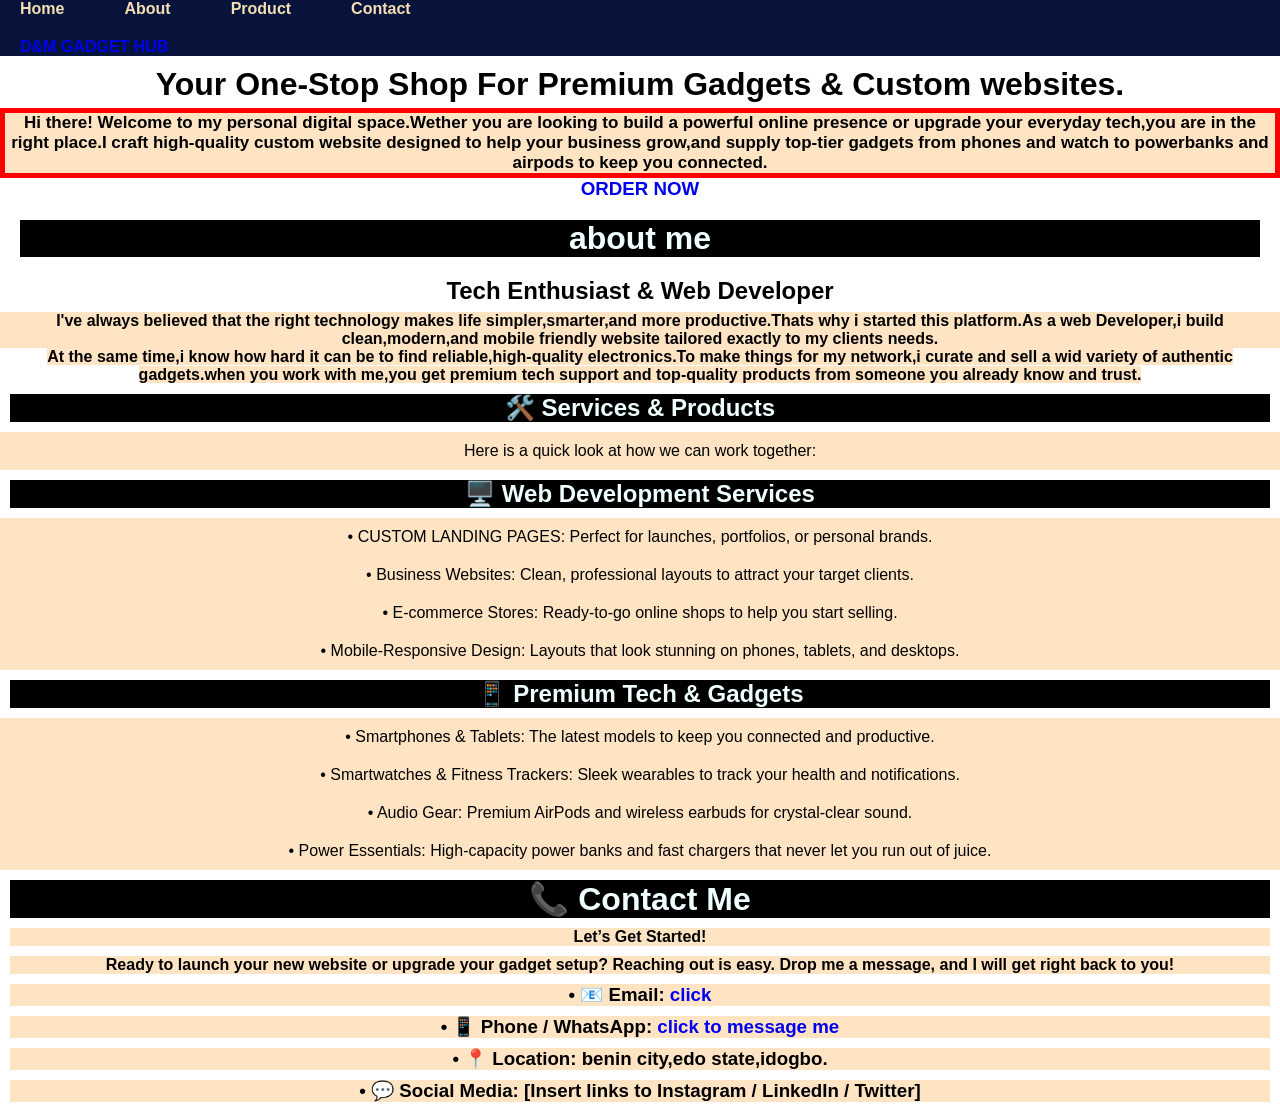
<file: index.html>
<!DOCTYPE html>
<html lang="en">
<head>
    <meta charset="UTF-8">
    <meta name="viewport" content="width=device-width, initial-scale=1.0">
    <title>Document</title>
    <link rel="stylesheet" href="style.css">
</head>




<body>
       <header class="site-header">
  <div class="header-container">
    <!-- Navigation Links and Logo grouped together on the right side -->
    <nav class="main-navigation">
      <ul class="nav-links">
        <li><a href="#home">Home</a></li>
        <li><a href="ABOUT.html">About</a></li>
        <li><a href="product.html">Product</a></li>
        <li><a href="contact.html">Contact</a></li>
      </ul>
    </nav>
  </div>







       
  <!-- Logo placed on the far left -->
  <div class="site-logo">
        <a href="index.html">D&M GADGET HUB</a></div>
       </header>
         <div class="E">
            <h1>Your One-Stop Shop For Premium Gadgets & Custom websites.
            </h1>
            <p>Hi there! Welcome to my personal digital space.Wether you are 
              looking to build a powerful online presence or upgrade your 
              everyday tech,you are in the right place.I craft high-quality custom website 
            designed to help your business grow,and supply top-tier gadgets from  phones
          and watch to powerbanks and airpods to keep you connected. </p>
                <h3> <a href="https://wa.me/2348115855836">ORDER NOW</a></h3>
         </div>
        






<!--ABOUT ME-->
<div class="about">
  <h1>about me</h1>
  <h2>Tech Enthusiast & Web Developer</h2>
  <p>I've always believed that the right technology makes life
    simpler,smarter,and more productive.Thats why i started this 
    platform.As a web Developer,i build clean,modern,and mobile 
    friendly website tailored exactly to my clients needs.  </p>
  <p2>At the same time,i know how hard it can be to find reliable,high-quality 
    electronics.To make things for my network,i curate and sell 
    a wid variety of authentic gadgets.when you work with me,you get premium tech support and top-quality 
    products from someone you already know and trust.


  </p2>


</div>





  <!--sevices-->
  <div class="ser">

    <h2>🛠️ Services & Products</h2>


<p>Here is a quick look at how we can work together:</p>

<h2>🖥️ Web Development Services</h2>

<p>• CUSTOM LANDING PAGES: Perfect for launches, portfolios, or personal brands.</p>

<p>• Business Websites: Clean, professional layouts to attract your target clients.</p>

<p>• E-commerce Stores: Ready-to-go online shops to help you start selling.</p>

<p>• Mobile-Responsive Design: Layouts that look stunning on phones, tablets, and desktops.</p>

<h2>📱 Premium Tech & Gadgets</h2>

<p>• Smartphones & Tablets: The latest models to keep you connected and productive.</p>

<p>• Smartwatches & Fitness Trackers: Sleek wearables to track your health and notifications.</p>

<p>• Audio Gear: Premium AirPods and wireless earbuds for crystal-clear sound.</p>
<p>• Power Essentials: High-capacity power banks and fast chargers that never let you run out of juice.</p>

  </div>





<!--CONTACT-->
<div class="con">
<h1> 📞 Contact Me</h1>

<h4>Let’s Get Started!</h4>
<h4>Ready to launch your new website or upgrade your 
  gadget setup? Reaching out is easy. Drop me a 
  message, and I will get right back to you!</h4>
<h3>• 📧 Email: <a href="davidaimiuwu79@gmail.com" >click</a></h3>
<h3>• 📱 Phone / WhatsApp: <a href="https://wa.me/2348115855836" >click to message me</a></h3>
<h3>• 📍 Location: benin city,edo state,idogbo.</h3>
<h3>• 💬 Social Media: [Insert links to Instagram / LinkedIn / Twitter]</h3>
</div>
</body>
</html>
</file>
<file: style.css>
* {
    text-decoration: none;
  margin: 0;
  padding: 0;
  box-sizing: border-box;
  font-family: 'Segoe UI', Tahoma, Geneva, Verdana, sans-serif;
}

/* Header Container Background and Shadow */
.site-header {
  background-color: #07133b;
 
}
.body{
  background-color: bisque;
}

.nav-links {
  display: flex;
  list-style: none;
  text-align: right;
  gap: 40px;}

.nav-links a{
  margin-left: 20px;
  margin-top: 20px;
  color: wheat;
  font-weight: bolder;
  transition: 0.8s;
}
.nav-links a:hover{
  color: red;
}
.site-logo{
  font-weight: bolder;
  margin: 20px;
  margin-bottom: 10px;
}
.site-logo a{
  justify-content: right;
}
.E{
  text-align: center;
}
.E h1{
  margin-top: 5px;
  margin-bottom: 5px;
}
.E p{
  font-size: 17px;
  font-weight: bold;
  box-sizing: border-box;
  border: 5px solid red;
  background-color: bisque;
}
.about{
  text-align: center;
}
.about h1{
  margin: 20px;
  background-color: black;
  color: azure;
  transition: 0.8s;
}
.about h1:hover{color: blueviolet;
  border: 3px solid red;
  background-color: rgb(5, 46, 82);


}
.about h2{
  margin: 7px;
}
.about p{
  font-weight: bold;
  background-color: bisque;
}
.about p2{
  font-weight: bold;
  margin-top: 5px;
  background-color: bisque;
}
.ser p{
  padding: 10px 10px;
  background-color: bisque;
  text-align: center;
}
.ser h2{
  transition: 0.8s;
  background-color: black;
  color: azure;
  margin: 10px;
  text-align: center;
}
.ser h2:hover{
  border: 3px solid red;
  background-color: rgb(5, 46, 82);
  color: blueviolet;
}



.con h3{
  margin: 10px;
  background-color: bisque;
  text-align: center;
}

.con h4{
  margin: 10px;
  background-color: bisque;
  text-align: center;
}

.con p{
  padding: 10px 10px;
  background-color: bisque;
  text-align: center;
}

.con h1{
  transition: 0.8s;
  background-color: black;
  color: azure;
  margin: 10px;
  text-align: center;
}
.con h1:hover{
  border: 3px solid red;
  background-color: rgb(5, 46, 82);
  color: blueviolet;
}
.ho{
  font-weight: bold;
  text-align: right;
}
</file>
